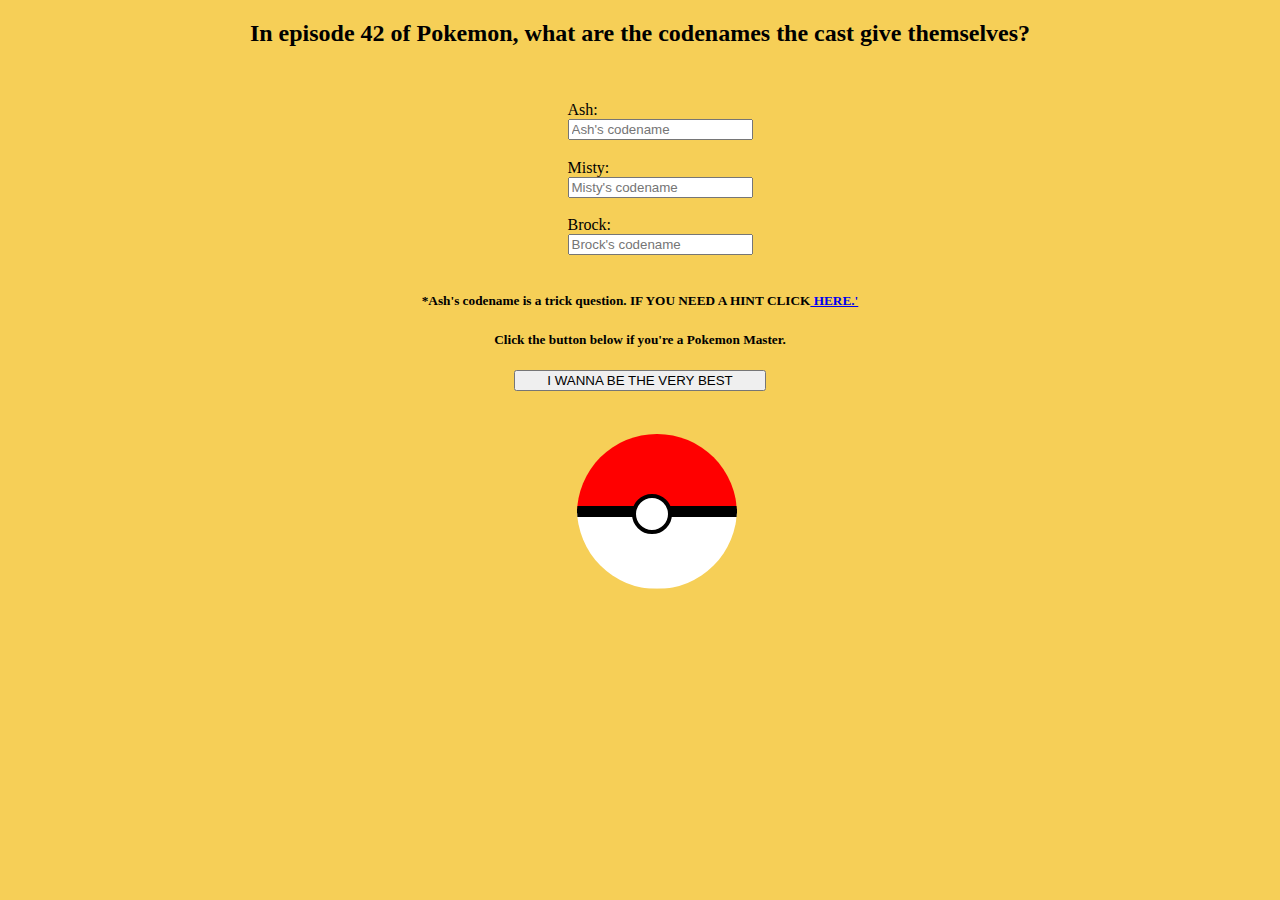
<file: index.html>
﻿<!DOCTYPE html>

<html lang="en" xmlns="http://www.w3.org/1999/xhtml">
<head>
    <title>Segooovia's Dope Website</title>
    <meta charset="utf-8" />
    <meta name="viewport" content="width=device-with, intial-scale=1" />
    <link rel="stylesheet" href="style.css" />
  

</head>
<body>
    <h2>In episode 42 of Pokemon, what are the codenames the cast give themselves?</h2>

    <form>
        <ul>
            <li><label for="Ash" class="castName">Ash: </label></li>
            <input id="ash" type="text" placeholder="Ash's codename">
            <li><label for="Misty" class="castName">Misty: </label></li>
            <input id="misty" type="text" placeholder="Misty's codename">
            <li><label for="Brock" class="castName">Brock: </label></li>
            <input id="brock" type="text" placeholder="Brock's codename">
        </ul>
    </form>

    <h5>*Ash's codename is a trick question. IF YOU NEED A HINT CLICK<a href="https://www.youtube.com/watch?v=4A4NVrthApE" target="_blank" /> &nbsp;HERE.'</a></h5>
    <h5>Click the button below if you're a Pokemon Master.</h5>

    <button id="answer" type="button" name="button">I WANNA BE THE VERY BEST</button>

    <h1 id="yesNo"></h1>

    <div class="pokeball-whole">
        <div class="pokeball-top"></div>
        <div id="top" class="circle"></div>
        <div class="pokeball-bottom"></div>
    </div>


    <script type="text/javascript" src="main.js"></script>
</body>
</html>
</file>
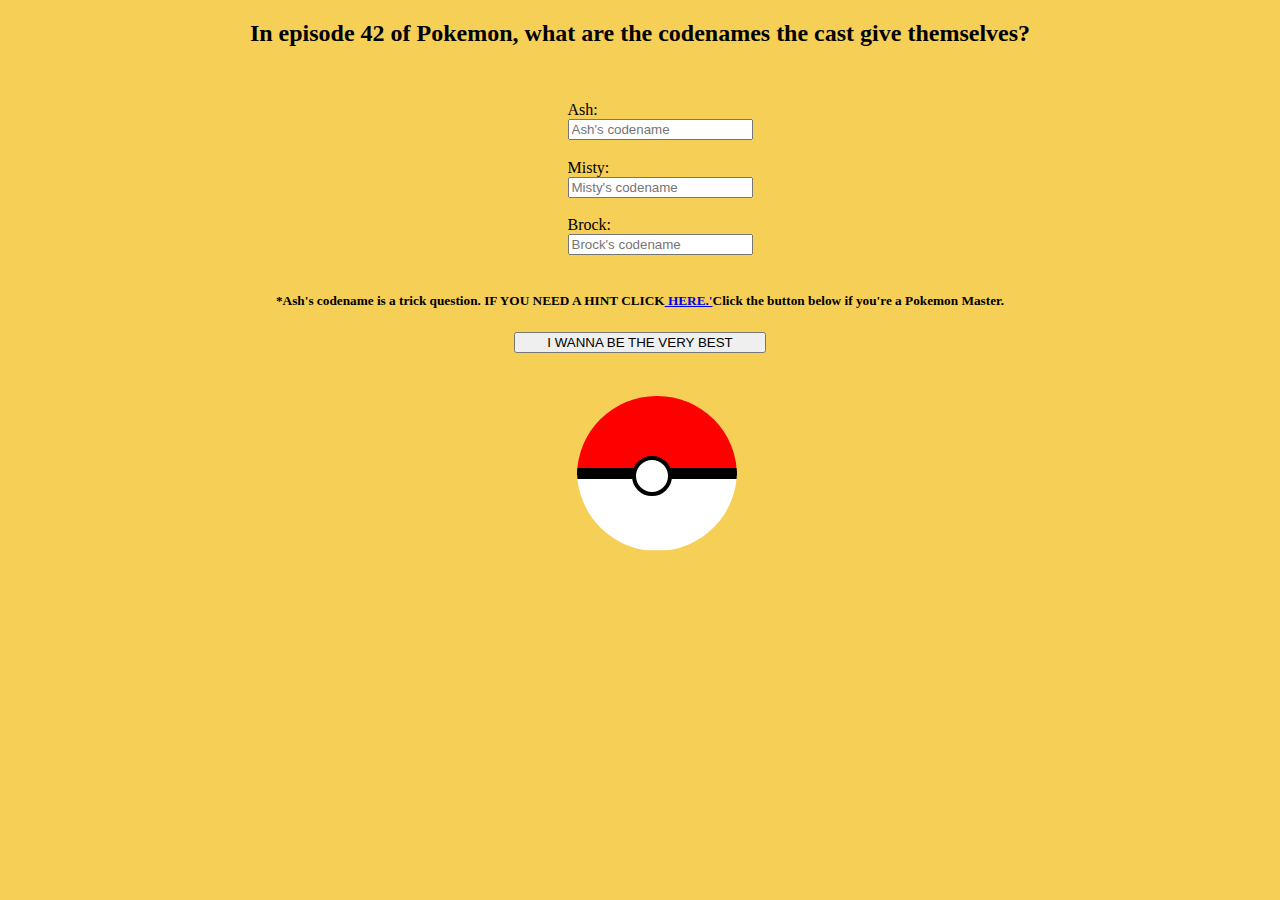
<file: main.html>
﻿<!DOCTYPE html>

<html lang="en" xmlns="http://www.w3.org/1999/xhtml">
<head>
    <title>Segooovia's Dope Website</title>
    <meta charset="utf-8" />
    <meta name="viewport" content="width=device-with, intial-scale=1" />
    <link rel="stylesheet" href="style.css" />
  

</head>
<body>
    <h2>In episode 42 of Pokemon, what are the codenames the cast give themselves?</h2>

    <form>
        <ul>
            <li><label for="Ash" class="castName">Ash: </label></li>
            <input id="ash" type="text" placeholder="Ash's codename">
            <li><label for="Misty" class="castName">Misty: </label></li>
            <input id="misty" type="text" placeholder="Misty's codename">
            <li><label for="Brock" class="castName">Brock: </label></li>
            <input id="brock" type="text" placeholder="Brock's codename">
        </ul>
    </form>

    <h5>*Ash's codename is a trick question. IF YOU NEED A HINT CLICK<a href="https://www.youtube.com/watch?v=4A4NVrthApE" target="_blank" /> &nbsp;HERE.'</a> Click the button below if you're a Pokemon Master.</h5>

    <button id="answer" type="button" name="button">I WANNA BE THE VERY BEST</button>

    <h1 id="yesNo"></h1>

    <div class="pokeball-whole">
        <div class="pokeball-top"></div>
        <div id="top" class="circle"></div>
        <div class="pokeball-bottom"></div>
    </div>


    <script type="text/javascript" src="main.js"></script>
</body>
</html>
</file>
<file: style.css>
﻿/* Box Model Hack */
* {
    box-sizing: border-box;
}

/******************************************
/* LAYOUT
/*******************************************/
h2, form, h5, h1, #answer{
    display: flex;
    flex-wrap: wrap;
    justify-content: center;
    width: 100%;
}

h2, h5, h1{
    text-align: center;
}

#answer {
    width: 20%;
    margin:auto;
    text-align:center;
}

ul{
    list-style:none;
}

li{
    padding-top: 10%;
}

body {
    background-color: #F6CF57;
}

div.pokeball-whole {
    position: relative;
    top: 50%;
    left: 45%;
}

.pokeball-top {
    position: absolute;
    background-color: red;
    height: 5rem;
    width: 10rem;
    border-radius: 5rem 5rem 0 0;
    border-bottom: 8px solid black;
}

.pokeball-bottom {
    position: absolute;
    background-color: white;
    height: 5rem;
    width: 10rem;
    border-radius: 0 0 5rem 5rem;
    border-top: 8px solid black;
    margin-top:75px;
}

.circle {
    width: 40px;
    height: 40px;
    background: #FFFFFF;
    position: absolute;
    border-radius: 50%;
    top: 60px;
    left: 55px;
    border: 4px solid black;
    z-index:3;
}



/******************************************
/* LAYOUT
/*******************************************/
@media all and (max-width:400px){
    body{
        width:100%;
    }
}
</file>
